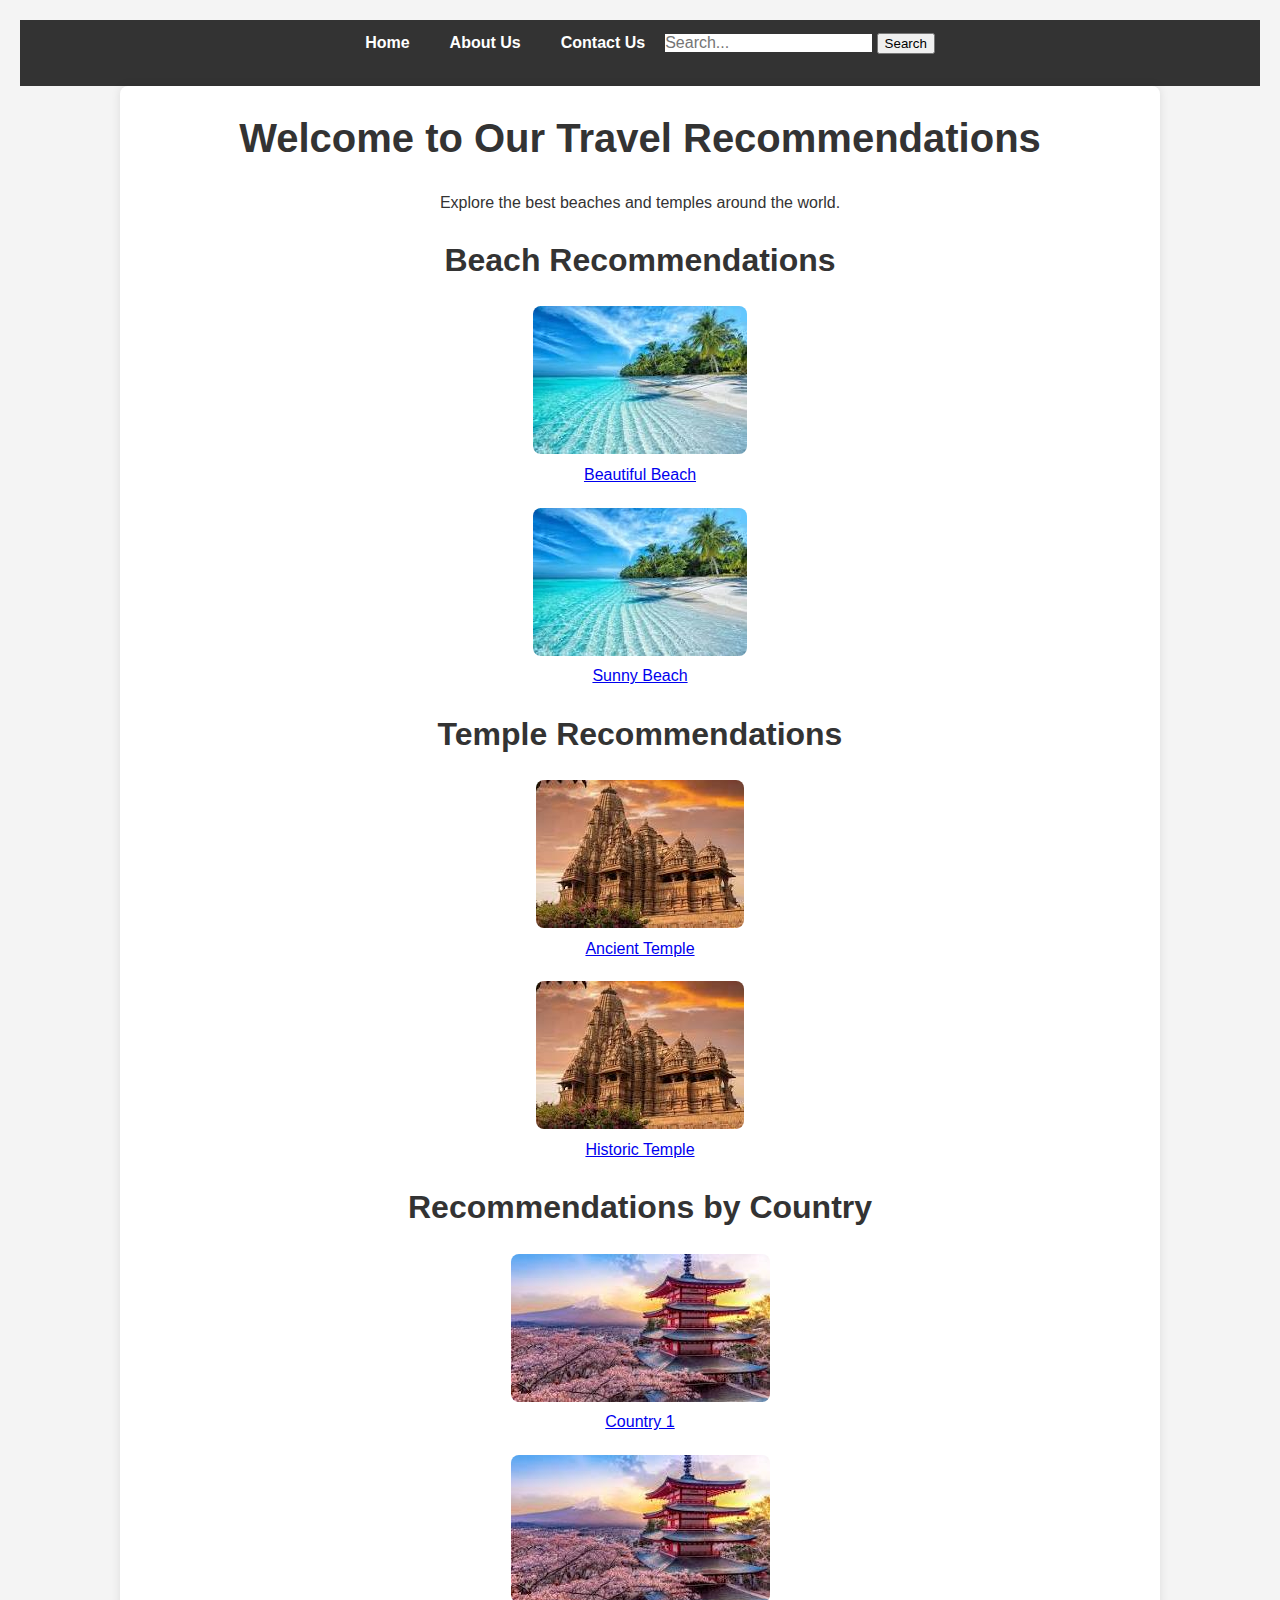
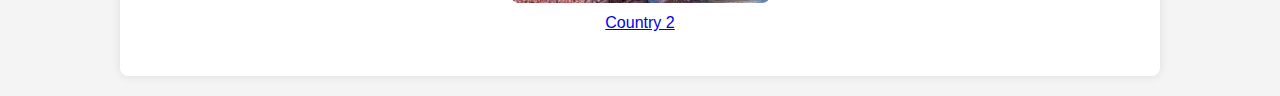
<file: index.html>
<!DOCTYPE html>
<html lang="en">
<head>
    <meta charset="UTF-8">
    <meta name="viewport" content="width=device-width, initial-scale=1.0">
    <title>Home</title>
    <link rel="stylesheet" href="style.css">
</head>
<body>
    <nav>
        <ul>
            <li><a href="index.html">Home</a></li>
            <li><a href="about.html">About Us</a></li>
            <li><a href="contact.html">Contact Us</a></li>
        <div class="search-container">
            <input type="text" placeholder="Search..." name="search">
            <button type="submit">Search</button>
        </div>
        </ul>
    </nav>
    <div class="container">
        <h1>Welcome to Our Travel Recommendations</h1>
        <p>Explore the best beaches and temples around the world.</p>

        <h2>Beach Recommendations</h2>
        <div class="image-container">
            <a href="https://example.com/beach1">
                <img src="[data-uri]" alt="Beautiful Beach">
                <div class="caption">Beautiful Beach</div>
            </a>
        </div>
        <div class="image-container">
            <a href="https://example.com/beach2">
                <img src="[data-uri]" alt="Beautiful Beach">
                <div class="caption">Sunny Beach</div>
            </a>
        </div>

        <h2>Temple Recommendations</h2>
        <div class="image-container">
            <a href="https://example.com/temple1">
                <img src="[data-uri]" alt="Ancient Temple">
                <div class="caption">Ancient Temple</div>
            </a>
        </div>
        <div class="image-container">
            <a href="https://example.com/temple2">
                <img src="[data-uri]" alt="Ancient Temple">
                <div class="caption">Historic Temple</div>
            </a>
        </div>

        <h2>Recommendations by Country</h2>
        <div class="image-container">
            <a href="https://example.com/country1">
                <img src="[data-uri]" alt="Country 1">
                <div class="caption">Country 1</div>
            </a>
        </div>
        <div class="image-container">
            <a href="https://example.com/country2">
               <img src="[data-uri]" alt="Country 1">
                <div class="caption">Country 2</div>
            </a>
        </div>
    </div>
</body>
</html>
</file>
<file: style.css>
/* Reset some basic elements for better consistency across browsers */
body, h1, h2, p, ul, li, img, form, input {
    margin: 0;
    padding: 0;
    border: 0;
    outline: 0;
    font-size: 100%;
    vertical-align: baseline;
}

/* Set the body background and font */
body {
    font-family: Arial, sans-serif;
    line-height: 1.6;
    background-color: #f4f4f4;
    color: #333;
    padding: 20px;
}

/* Style the navigation bar */
nav {
    background: #333;
    color: #fff;
    padding: 10px 0;
    text-align: center;
}

nav ul {
    list-style: none;
    display: flex;
    justify-content: center;
    margin: 0;
}

nav ul li {
    margin: 0 20px;
}

nav ul li a {
    color: #fff;
    text-decoration: none;
    font-weight: bold;
}

nav ul li a:hover {
    text-decoration: underline;
}

/* General layout styling */
.container {
    max-width: 1000px;
    margin: 0 auto;
    padding: 20px;
    background: #fff;
    box-shadow: 0 0 10px rgba(0,0,0,0.1);
    border-radius: 8px;
}

/* Style headings and paragraphs */
h1 {
    font-size: 2.5em;
    margin-bottom: 20px;
    text-align: center;
}

h2 {
    font-size: 2em;
    margin: 20px 0;
}

p {
    margin-bottom: 20px;
}

/* Style image containers */
img {
    max-width: 100%;
    height: auto;
    border-radius: 8px;
}

div {
    margin-bottom: 20px;
    text-align: center;
}

/* Form styling */
form {
    max-width: 400px;
    margin: 0 auto;
    text-align: left;
}

form label {
    display: block;
    margin-bottom: 10px;
    font-weight: bold;
}

form input[type="email"] {
    width: 100%;
    padding: 10px;
    margin-bottom: 20px;
    border: 1px solid #ccc;
    border-radius: 4px;
}

form input[type="submit"] {
    background: #333;
    color: #fff;
    padding: 10px 20px;
    border: none;
    border-radius: 4px;
    cursor: pointer;
}

form input[type="submit"]:hover {
    background: #555;
}
</file>
